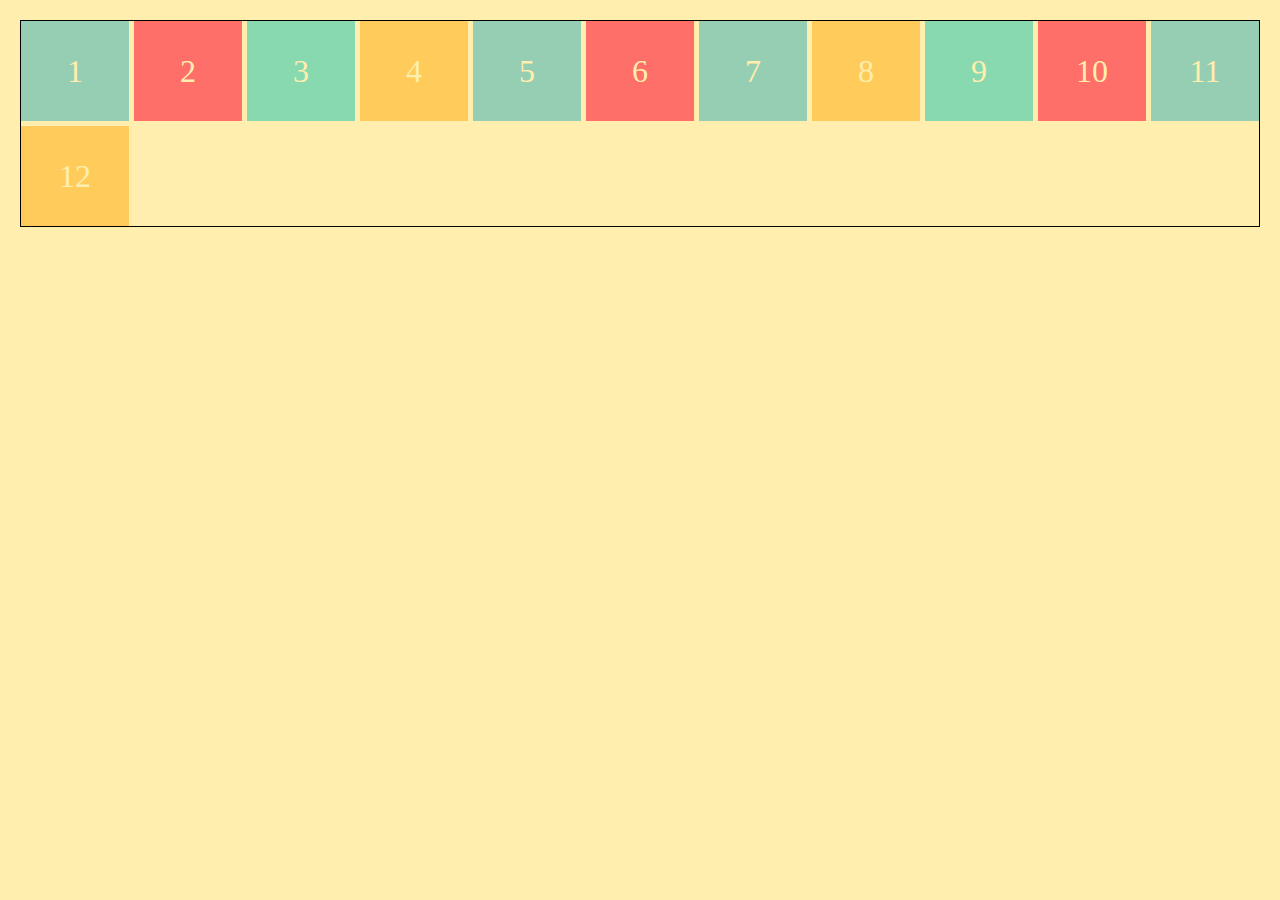
<file: autofit/index.html>
<!doctype html>
<html lang="en">
  <head>
    <meta charset="UTF-8" />
    <meta name="viewport" content="width=device-width, initial-scale=1.0" />
    <title>Auto-fit & MinMax</title>
    <link rel="stylesheet" href="/basic.css" />
    <link rel="stylesheet" href="style.css" />
  </head>
  <body>
    <div class="container">
      <div>1</div>
      <div>2</div>
      <div>3</div>
      <div>4</div>
      <div>5</div>
      <div>6</div>
      <div>7</div>
      <div>8</div>
      <div>9</div>
      <div>10</div>
      <div>11</div>
      <div>12</div>
    </div>
  </body>
</html>
</file>
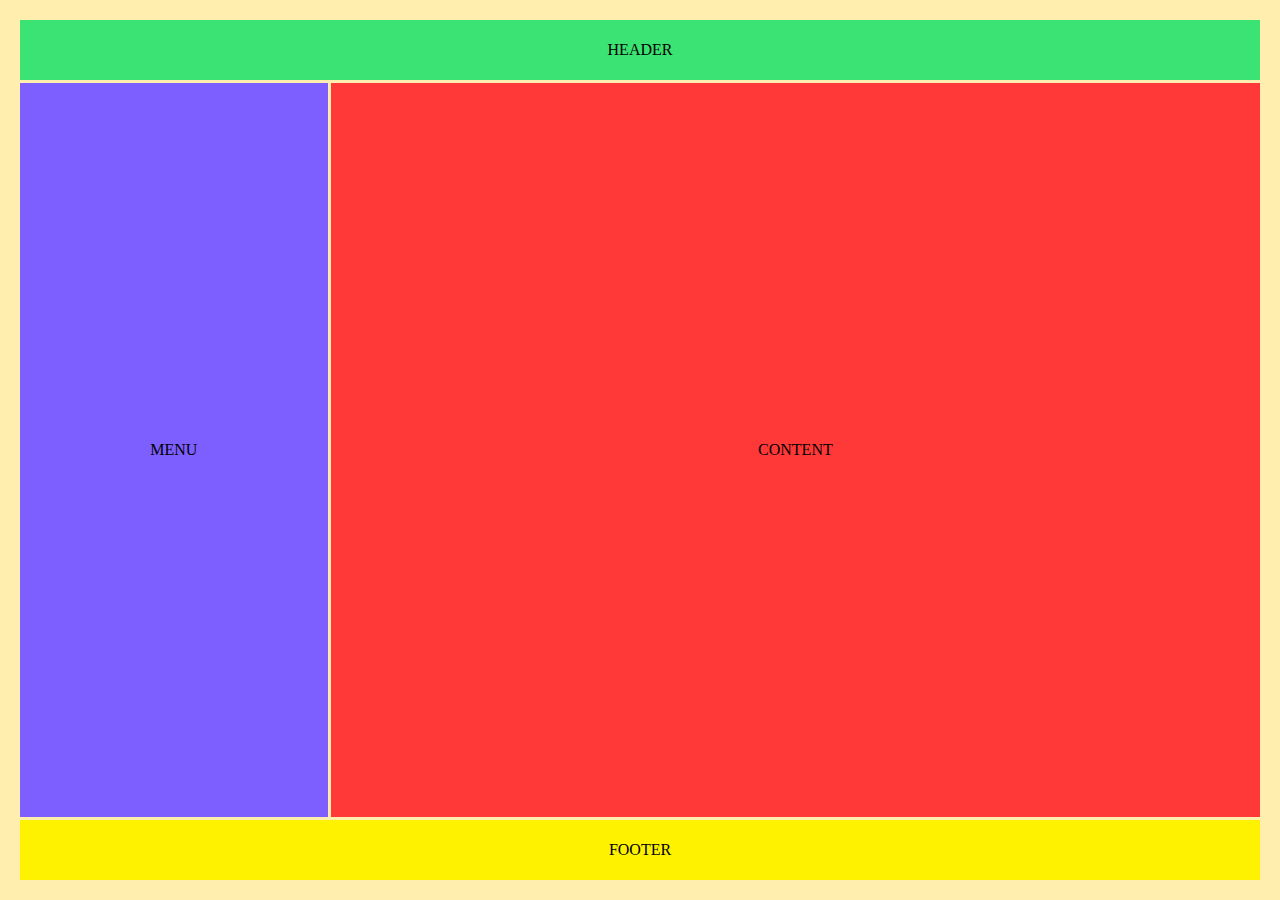
<file: justify items/index.html>
<!DOCTYPE html>
<html lang="en">
<head>
    <meta charset="UTF-8">
    <meta name="viewport" content="width=device-width, initial-scale=1.0">
    <title>Justify Items</title>
    <link rel="stylesheet" href="style.css">
</head>
<body>
    <div class="container">
        <div class="header">HEADER</div>
        <div class="menu">MENU</div>
        <div class="content">CONTENT</div>
        <div class="footer">FOOTER</div>
    </div>
</body>
</html>
</file>
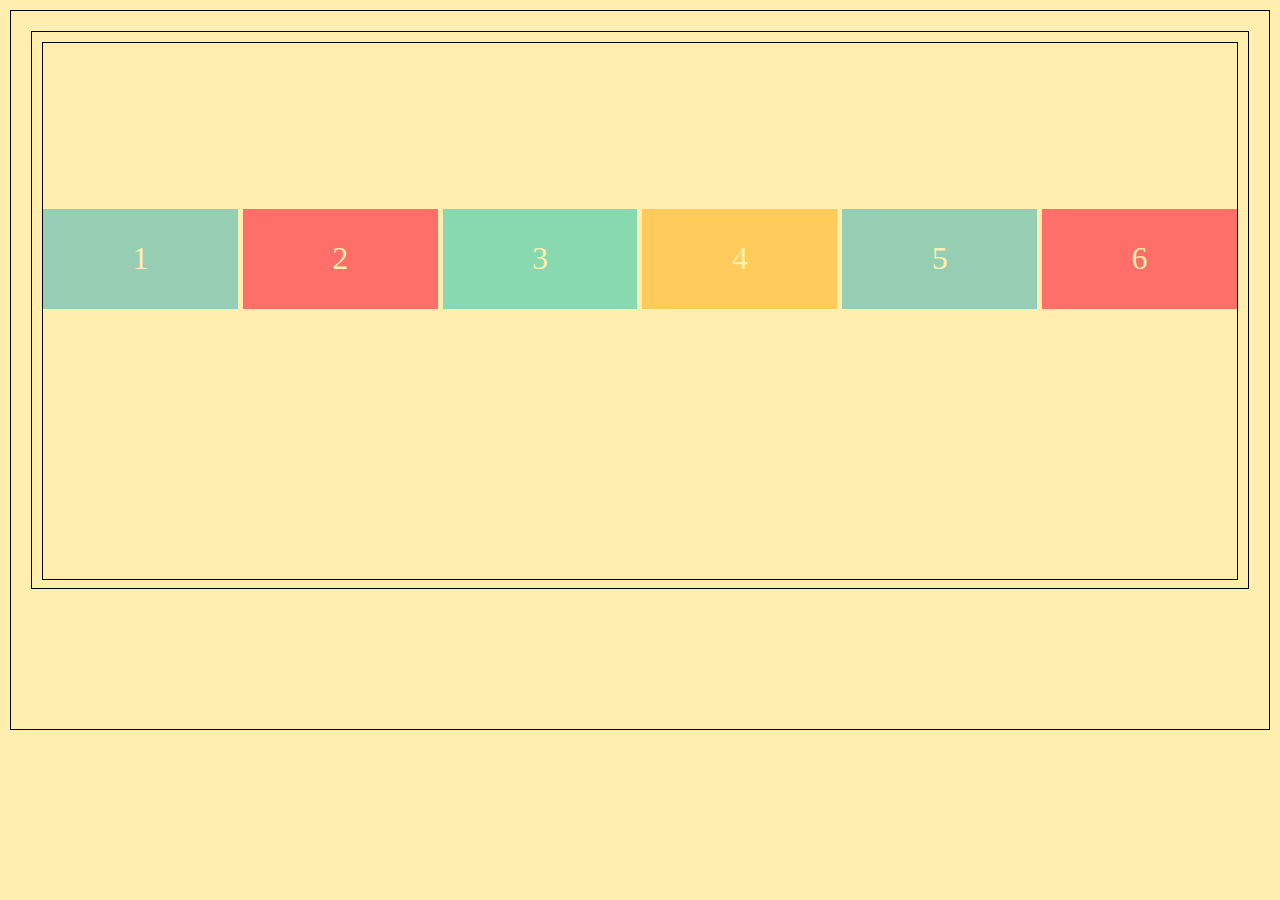
<file: justify/index.html>
<!DOCTYPE html>
<html lang="en">
<head>
    <meta charset="UTF-8">
    <meta name="viewport" content="width=device-width, initial-scale=1.0">
    <title>Justify</title>
    <link rel="stylesheet" href="style.css">
    <link rel="stylesheet" href="/basic.css">
</head>
<body>
    <div class="container">
        <div>1</div>
        <div>2</div>
        <div>3</div>
        <div>4</div>
        <div>5</div>
        <div>6</div>
    </div>
</body>
</html>
</file>
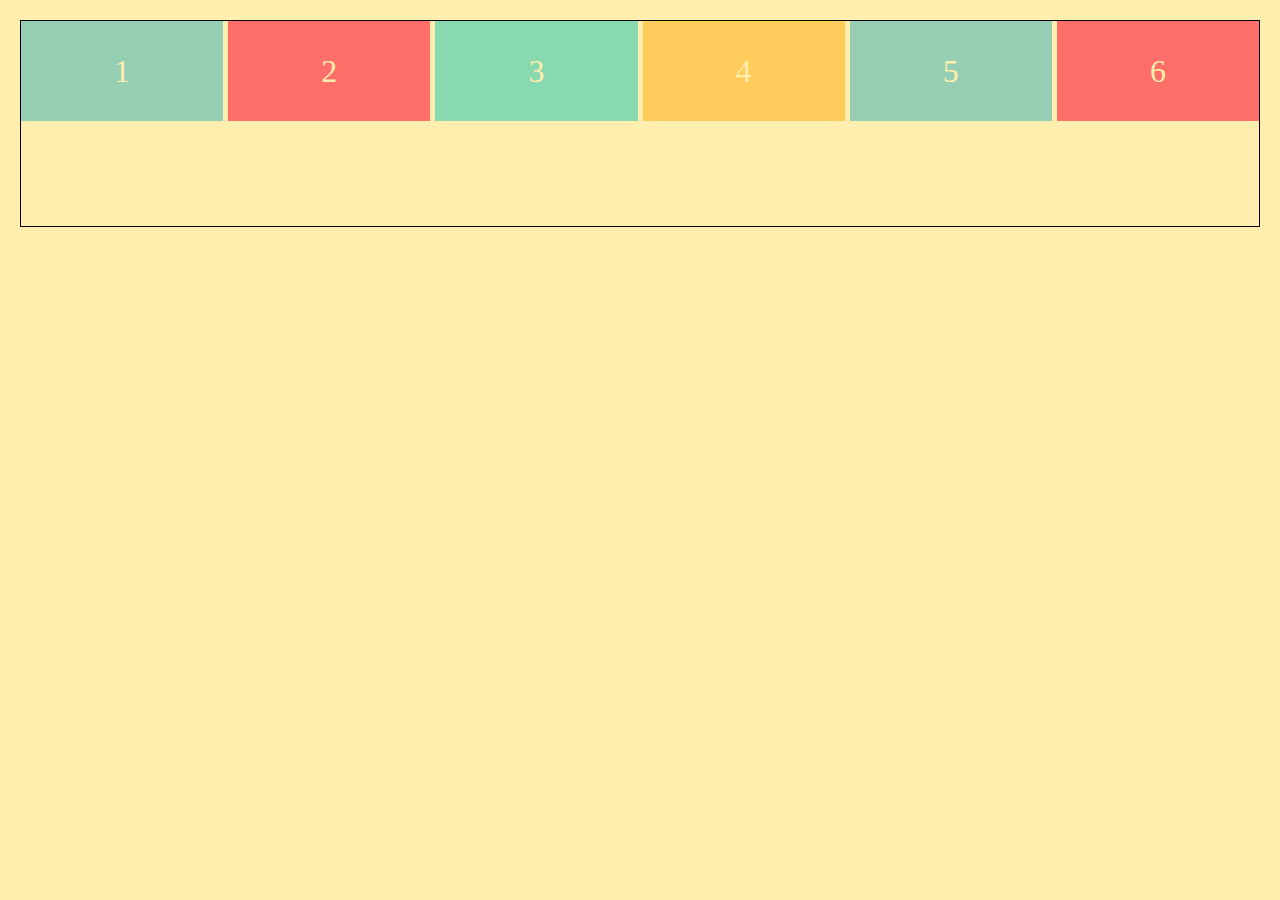
<file: Part-01/index.html>
<!DOCTYPE html>
<html lang="en">
  <head>
    <meta charset="UTF-8" />
    <meta name="viewport" content="width=device-width, initial-scale=1.0" />
    <title>Document</title>
    <link rel="stylesheet" href="index.css" />
    <link rel="stylesheet" href="/basic.css" />
  </head>
  <body>
    <div class="container">
      <div>1</div>
      <div>2</div>
      <div>3</div>
      <div>4</div>
      <div>5</div>
      <div>6</div>
    </div>
  </body>
</html>
</file>
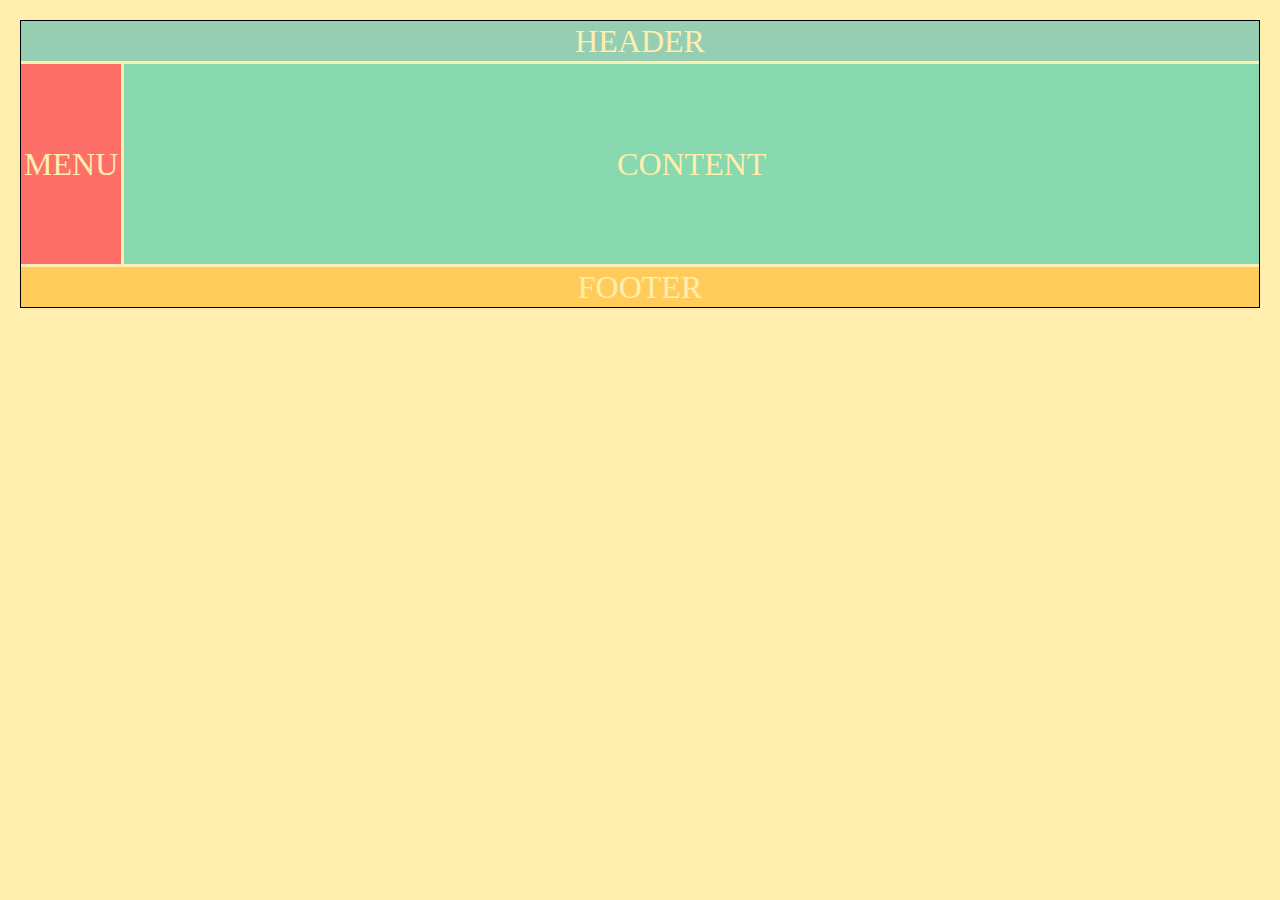
<file: Positioning/index.html>
<!DOCTYPE html>
<html lang="en">
  <head>
    <meta charset="UTF-8" />
    <meta name="viewport" content="width=device-width, initial-scale=1.0" />
    <title>Positioning Grid</title>
    <link rel="stylesheet" href="/basic.css" />
    <link rel="stylesheet" href="style.css" />
  </head>
  <body>
    <div class="container">
      <div class="header">HEADER</div>
      <div class="menu">MENU</div>
      <div class="content">CONTENT</div>
      <div class="footer">FOOTER</div>
    </div>
  </body>
</html>
</file>
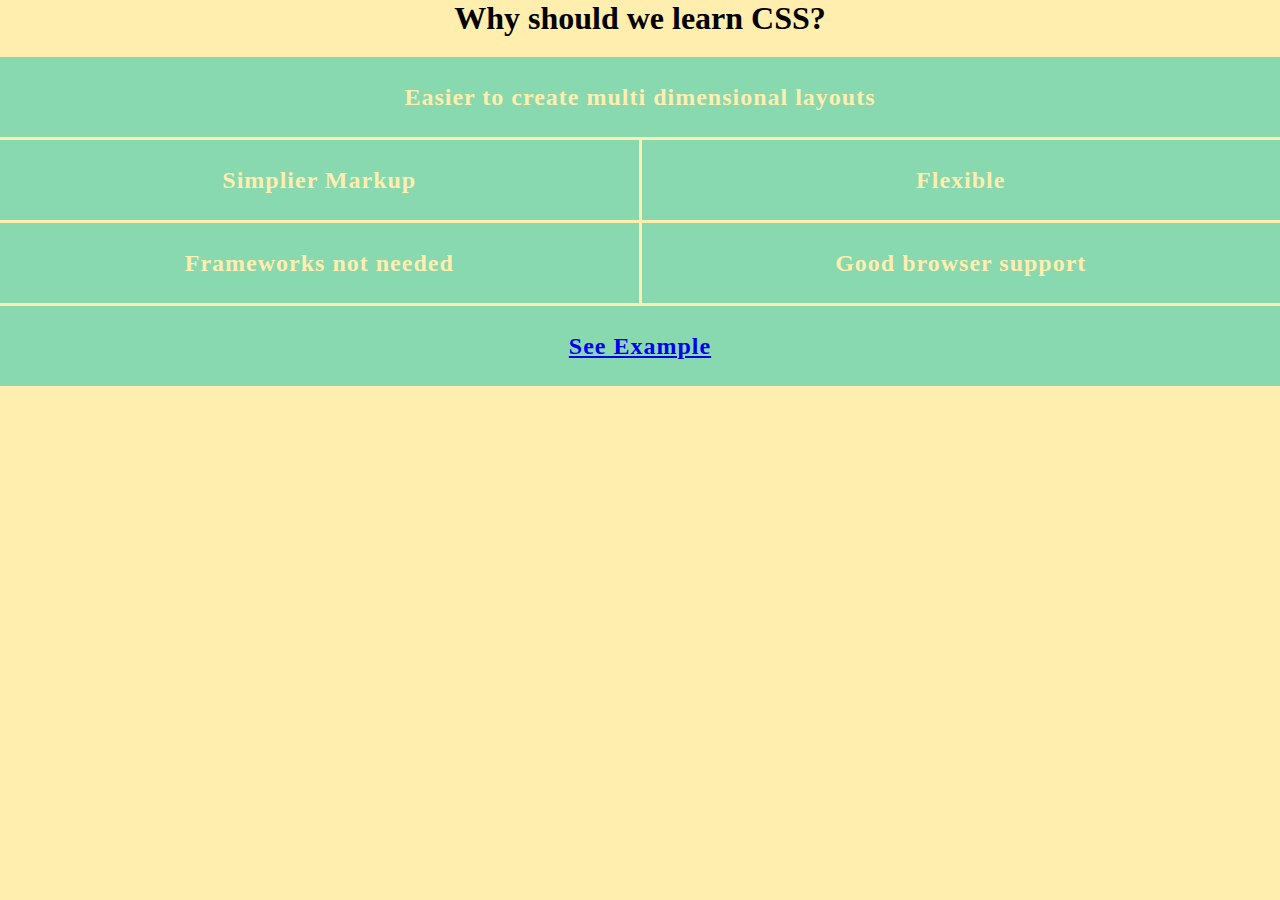
<file: example/example.html>
<!DOCTYPE html>
<html lang="en">
  <head>
    <meta charset="UTF-8" />
    <meta http-equiv="X-UA-Compatible" content="ie=edge" />
    <meta name="viewport" content="width=device-width, initial-scale=1.0" />
    <title>Introduction</title>
    <link rel="stylesheet" href="example.css">
  </head>
  <body>
    <h1>Why should we learn CSS?</h1>
    <ul class="list">
        <li>Easier to create multi dimensional layouts</li>
        <li>Simplier Markup</li>
        <li>Flexible</li>
        <li>Frameworks not needed</li>
        <li>Good browser support</li>
        <li><a href="#">See Example</a></li>
    </ul>
  </body>
</html>
</file>
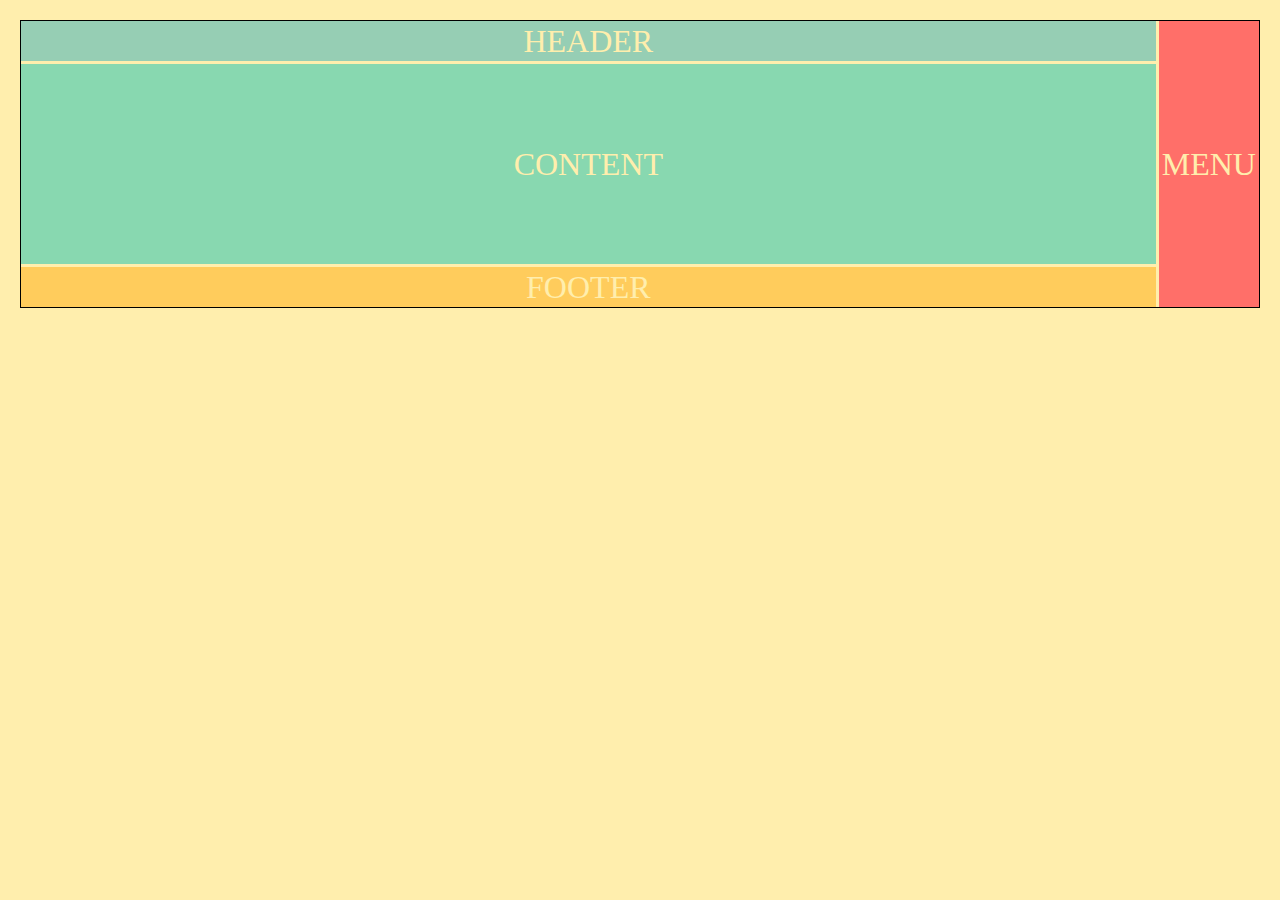
<file: Template/area.html>
<!doctype html>
<html lang="en">
  <head>
    <meta charset="UTF-8" />
    <meta name="viewport" content="width=device-width, initial-scale=1.0" />
    <title>Template Areas</title>
    <link rel="stylesheet" href="/basic.css" />
    <link rel="stylesheet" href="style.css">
  </head>
  <body>
    <div class="container">
      <div class="header">HEADER</div>
      <div class="menu">MENU</div>
      <div class="content">CONTENT</div>
      <div class="footer">FOOTER</div>
    </div>
  </body>
</html>
</file>
<file: basic.css>
html, body {
  background-color: #ffeead;
  margin: 10px;
}

.container > div {
  display: flex;
  justify-content: center;
  align-items: center;
  font-size: 2em;
  color: #ffeead;
}

.container > div:nth-child(1n) {
  background-color: #96ceb4;	
}

.container > div:nth-child(3n) {
  background-color: #88d8b0;
}

.container > div:nth-child(2n) {
  background-color: #ff6f69;
}

.container > div:nth-child(4n) {
  background-color: #ffcc5c;
}


.container2 > div {
  display: flex;
  justify-content: center;
  align-items: center;
  font-size: 2em;
  color: #ffeead;
}

.container2 > div:nth-child(1n) {
  background-color: #96ceb4;	
}

.container2 > div:nth-child(3n) {
  background-color: #88d8b0;
}

.container2 > div:nth-child(2n) {
  background-color: #ff6f69;
}

.container2 > div:nth-child(4n) {
  background-color: #ffcc5c;
}

.title {
  color: #ff6f69;
  background-color: #ffeead;
  text-align: center;
  padding: 10px 0;
  margin: 0px;
}

.container {
  border: 1px solid black;
  display: grid;
  grid-template-columns: repeat(auto-fit, minmax(100px, 1fr));
  grid-template-rows: 100px 100px;
  gap: 5px;
}
.container2 {
    border: 1px solid black;
    display: grid;
    grid-gap: 5px;
    grid-template-columns: repeat(auto-fill, minmax(100px, 1fr));
    grid-template-rows: 100px 100px;
}
</file>
<file: autofit/style.css>
.container {
    display: grid;
    grid-gap: 5px;
    grid-template-columns: repeat(auto-fit, minmax(100px, 1fr));
    grid-template-rows: repeat(2, 100px);
}
</file>
<file: justify items/style.css>
.container > div {
    display: flex;
    justify-content: center;
    align-items: center;
    font-size: 1em;
}

html, body {
  box-sizing: border-box;
  background-color: #ffeead;
  height: 100%;
  padding: 10px;
  margin: 0px;
}
.container > div:nth-child(1n) {
    background-color: #3ae374;
}
.container > div:nth-child(2n) {
    background-color: #7d5fff;
}
.container > div:nth-child(3n) {
    background-color: #ff3838;
}
.container > div:nth-child(4n) {
    background-color: #fff200;
}
.container {
    display: grid;
    height: 100%;
    gap: 3px;
    grid-template-columns: repeat(12, 1fr);
    grid-template-rows: 60px auto 60px;
}
.header {
    grid-column: 1/ -1;
}
.menu {
    grid-column: 1/4;
}
.content{
    grid-column: 4/ -1;
}
.footer {
    grid-column: 1/-1;
}
</file>
<file: justify/style.css>
html, body {
  box-sizing: border-box;
  background-color: #ffeead;
  height: 80%;
  padding: 10px;
  margin: 0px;
  border: 1px solid black;
}
.container {
    border: 1px solid black;
    height: 100%;
    display: grid;
    gap: 5px;
    grid-template-columns: repeat(3,100px);
    grid-template-rows: repeat(2, 100px);
    justify-content: space-between;
    align-content: center;
}
</file>
<file: Part-01/index.css>
.container {
  display: grid;
  grid-template-columns: 100px auto;
  grid-template-rows: 50px 50px 50px;
  gap: 3px;
}
</file>
<file: Positioning/style.css>
.container {
    display: grid;
    grid-template-columns: repeat(12, 1fr);
    grid-template-rows: 40px 200px 40px;
    gap: 3px;
}

.header {
    grid-column: 1/-1;
}

.menu {
   
}

.content {
    grid-column: 2/ span 11;
}

.footer {
    grid-column: 1/-1;
}
</file>
<file: example/example.css>
* {
    margin: 0;
    padding: 0;
    box-sizing: border-box;
}
html, body {
    background: #ffeead;
}
h1{
    text-align: center;
}
ul {
    list-style-type: none;
    margin-top: 20px;
}
.list {
    display: grid;
    grid-template-columns: 1fr 1fr;
    grid-auto-rows: 80px;
    gap: 3px;

}
.list :nth-child(1) {
    grid-column: 1/ span 2;
}
.list :nth-child(6) {
    grid-column: 1/ span 2;
}
li {
    background-color: #88d8b0;
    display: flex;
    justify-content: center;
    align-items: center;
    font-size: 1.5rem;
    font-weight: 800;
     color: 	#ffeead;
     letter-spacing: 1px;
     cursor: pointer;
}
li:hover {
    background-color: #c0392b;
}
</file>
<file: Template/style.css>
.container {
  height: 100%;
  display: grid;
  grid-gap: 3px;
  grid-template-columns: repeat(12, 1fr);
  grid-template-rows: 40px 200px 40px;
  grid-template-areas:
    "h h h h h h h h h h h m"
    "c c c c c c c c c c c m"
    "f f f f f f f f f f f m";
}

.header {
  grid-area: h;
}

.menu {
  grid-area: m;
}

.content {
  grid-area: c;
}

.footer {
  grid-area: f;
}
</file>
